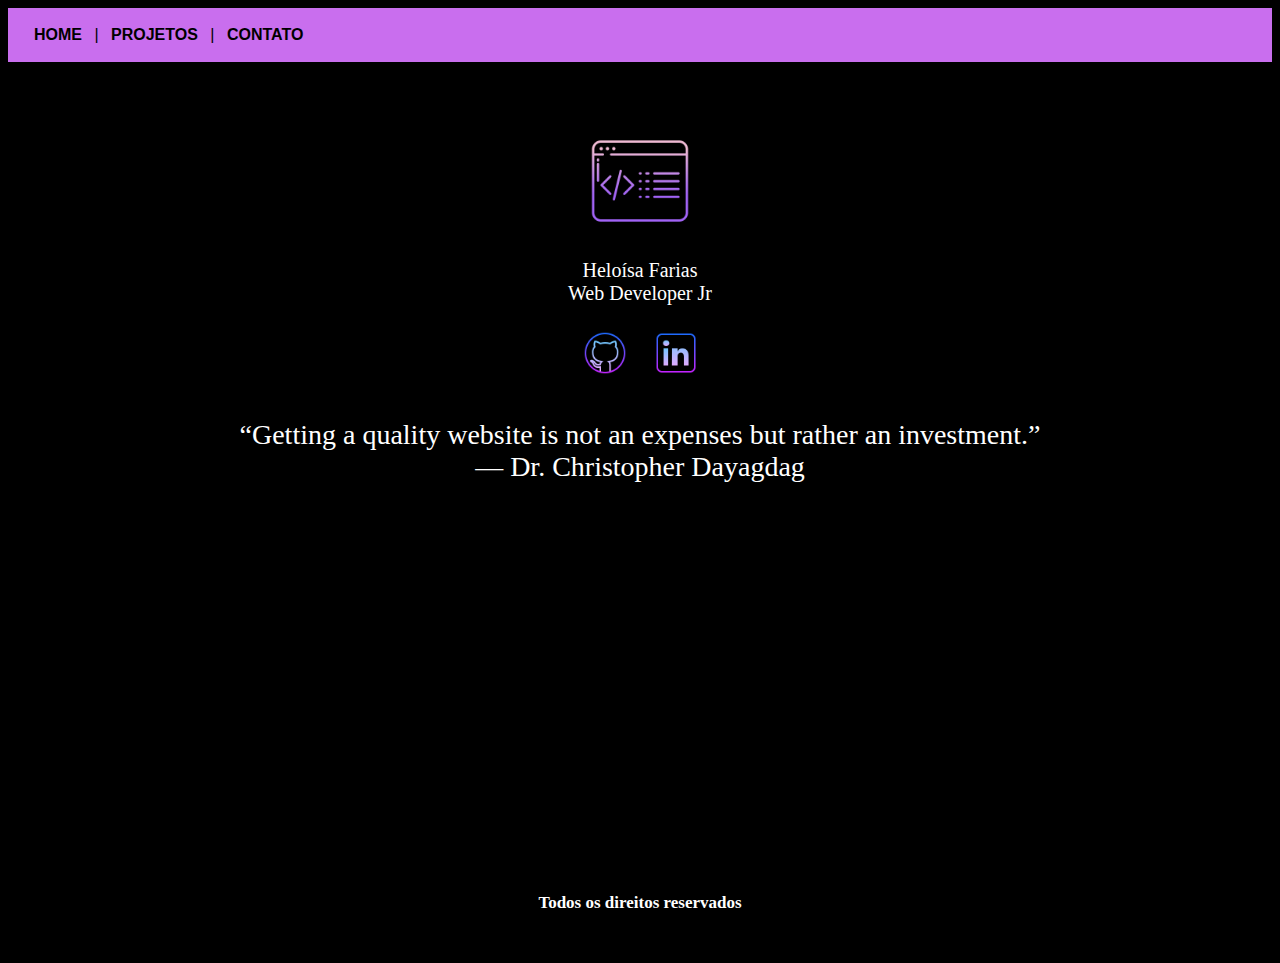
<file: index.html>
<!DOCTYPE html>
<html>
<head>
	<title>Heloísa Farias WebDev</title>
	<meta charset="utf-8">
	<link rel="stylesheet" type="text/css" href="estilos.css">
</head>
<body>
	<div id="menu">
		<a href="index.html">HOME</a> |
		<a href="projetos.html">PROJETOS</a> |
		<a href="contato.html">CONTATO</a>
	</div>

	<div id="texto">
		<br><br><br>
		<img src="coding.png" width="100px">
		<br><br>
		Heloísa Farias <br> 
		Web Developer Jr<br> <br>
		<a href="//www.github.com/heloisafarias"><img src="git.png" width="50px" class="media-object  img-responsive img-thumbnail"></a>
		<a href="//www.linkedin.com/in/heloisafarias/"><img src="linkedin.png" width="50px" class="media-object  img-responsive img-thumbnail"></a>
	
	</div>
	<br>
	<br>

	<div id="quote">
		“Getting a quality website is not an expenses but rather an investment.”<br>
		― Dr. Christopher Dayagdag
	</div>
	<br><br><br><br><br><br><br><br><br><br><br><br><br><br><br><br><br><br><br><br>
	<div id="rodape">
			<h4> Todos os direitos reservados </h4>
		</div>
</body>
</html>
</file>
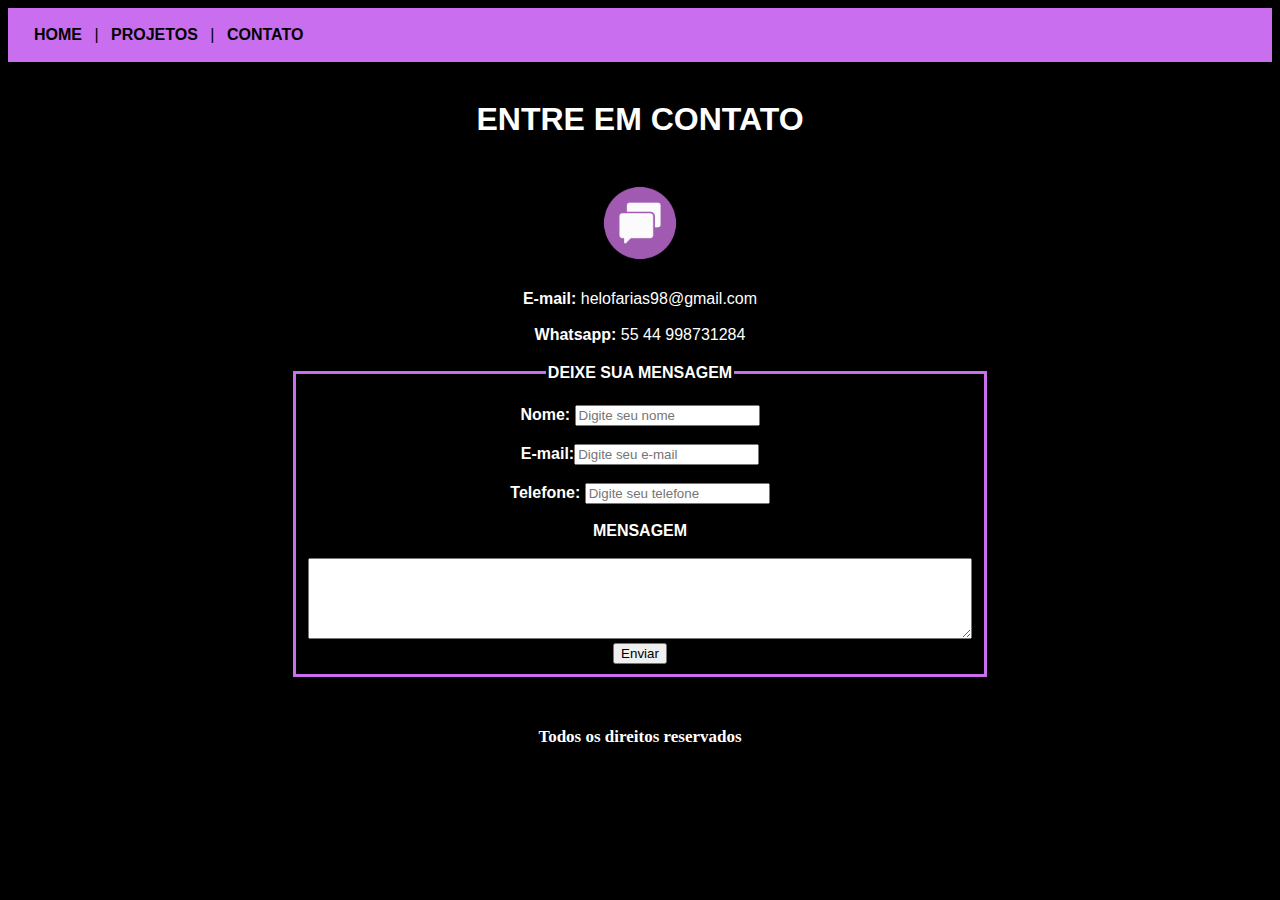
<file: contato.html>
<!DOCTYPE html>
<html>
<head>
	<title>Heloísa Farias WebDev</title>
	<meta charset="utf-8">
	<link rel="stylesheet" type="text/css" href="estilos.css">
</head>
<body>
	<div id="menu">
		<a href="index.html">HOME</a> |
		<a href="projetos.html">PROJETOS</a> |
		<a href="contato.html">CONTATO</a>
	</div>

<form>
	<br>

	<h1>ENTRE EM CONTATO</h1>
	<br>
	<div id="meucontato">

		<img src="message.png" width="90px"> <br> <br>

		<strong>E-mail:</strong> helofarias98@gmail.com <br> <br>
		<strong>Whatsapp:</strong> 55 44 998731284


	</div>
	<fieldset>
		 <legend>DEIXE SUA MENSAGEM</legend><br>
		Nome: <input type="text" name="nome" placeholder="Digite seu nome"> <br> <br>
		E-mail:<input type="E-mail" name="email" placeholder="Digite seu e-mail"> <br> <br>
		Telefone: <input type="number" name="telefone" placeholder="Digite seu telefone"> <br>
		<br>

		MENSAGEM <br> <br>
	<textarea name="" id="" cols="80" rows="5"> </textarea>
	<br>
	<button type="submit">Enviar</button>


	</fieldset>
</form>

<div id="rodape">
			<h4> Todos os direitos reservados </h4>
		</div>

</body>
</html>
</file>
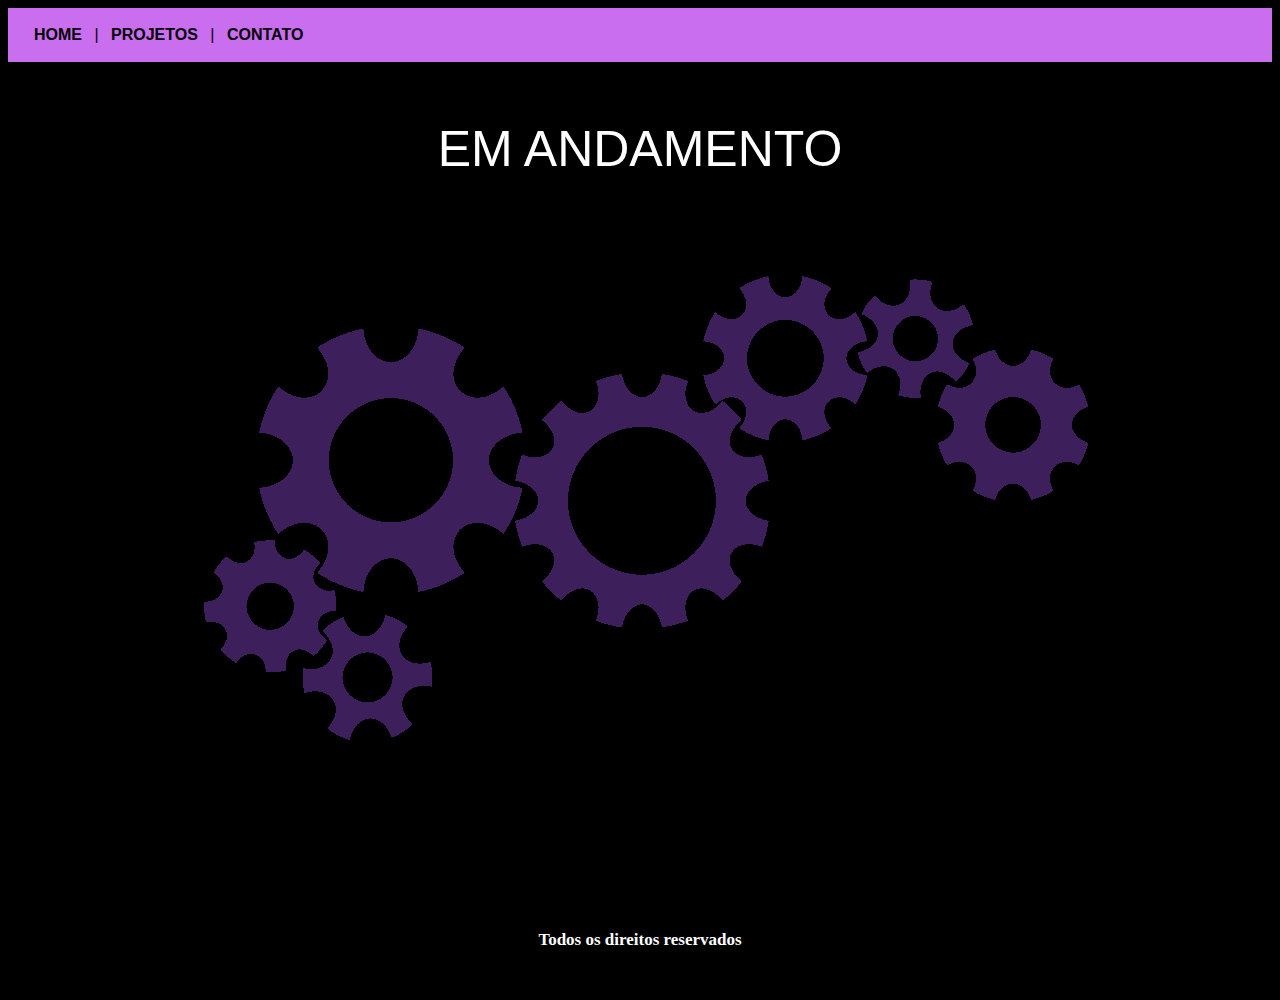
<file: projetos.html>
<!DOCTYPE html>
<html>
<head>
	<title>Heloísa Farias WebDev</title>
	<meta charset="utf-8">
	<link rel="stylesheet" type="text/css" href="estilos.css">
</head>
<body>
	<div id="menu">
		<a href="index.html">HOME</a> |
		<a href="projetos.html">PROJETOS</a> |
		<a href="contato.html">CONTATO</a>
	</div>

	<div id="projetos">
		<br>
		EM ANDAMENTO <br>
	</div>
	<div id="ferramentas">
		<img src="gears.png">
	</div>
	
	<br>
	<div id="rodape">
			<h4> Todos os direitos reservados </h4>
		</div>
</body>
</html>
</file>
<file: estilos.css>
body{
	background-image: url('fundo.png') ;
	font: 16px Arial, Helvetica, sans-serif;
}

#menu {
	background: #C96EEE;
	padding: 18px;
}
a{
	text-decoration: none;
	color: black;
	padding: 8px;
	font-weight: bold;
}
#texto {
	text-align: center;
	color: white;
	font-family: Georgia;
	font-size: 20px;
}
#quote {
	text-align: center;
	color: white;
	font-family: Georgia;
	font-size: 28px;

}
#rodape {
	text-align: center;
	color: white;
	font-family: Times New Roman;
	font-size: 17px;
	margin: 50px 490px;
}
#projetos {
	color: white;
	font-size: 50px;
	text-align: center;
	margin-left: auto;
	margin-right: auto;
}
#ferramentas {
	text-align: center;
}

h1 {
	color: white;
	text-align: center;
}

fieldset {
	color: white;
	text-align: center;
	margin-left: auto;
	margin-right: auto;
	margin-top: 20px;
	border: 3px solid #C96EEE;
	font-weight: bold;
	width: 500px;




}
#meucontato {
	color: white;
	text-align: center;
}

img {
	text-align: center;
}
</file>
